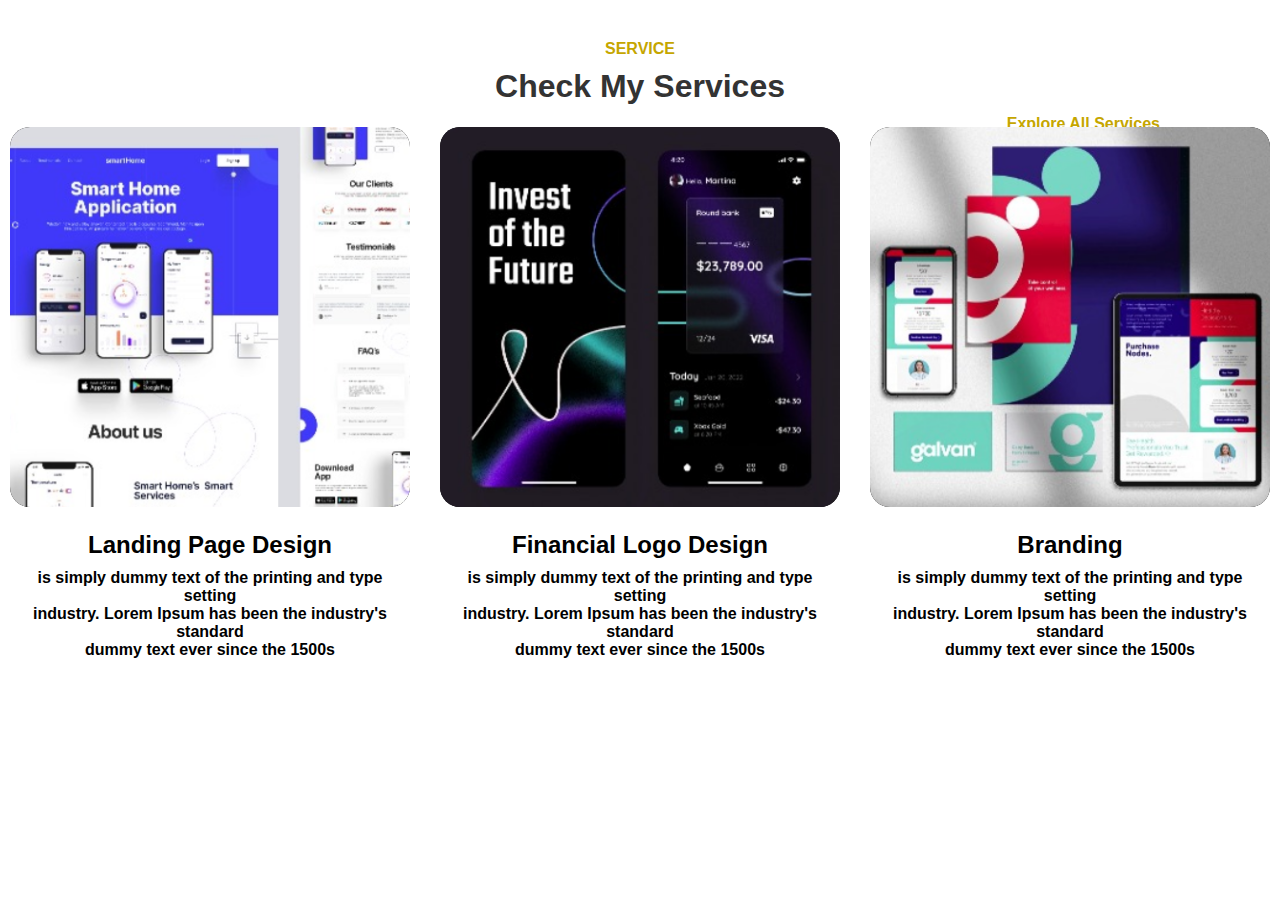
<file: index.html>
<!DOCTYPE html>
<html lang="en">
<head>
    <meta charset="UTF-8">
    <meta name="viewport" content="width=device-width, initial-scale=1.0">
    <title>Service</title>
    <link type="text/css" rel="stylesheet" href="./index.css">

</head>
<body>
    <div id="main">
        <div id="first-part">
           <b> <p class="one">SERVICE</p> <b>
            <p class="two">Check My Services</p>
           <b> <p class="three">Explore All Services</p> </b>
        </div>
        <div id="second-part">
            <div class="first-box">
                <img src="./first.png" alt="Landing Page Design">
                <h2>Landing Page Design</h2>
                <p>is simply dummy text of the printing and type setting <br>
                    industry. Lorem Ipsum has been the industry's standard <br>
                    dummy text ever since the 1500s </p>
            </div>
            <div class="second-box">
                <img src="./second.png" alt="Mobile App Design">
                <h2>Financial Logo Design</h2>
                <p>is simply dummy text of the printing and type setting <br> 
                    industry. Lorem Ipsum has been the industry's standard <br>
                    dummy text ever since the 1500s </p>
            </div>
            <div class="third-box">
                <img src="/third.png"Branding">
                <h2>Branding</h2>
                <p>is simply dummy text of the printing and type setting <br>
                    industry. Lorem Ipsum has been the industry's standard <br>
                    dummy text ever since the 1500s </p>
        </div>
    </div>
</body>
</html>
</file>
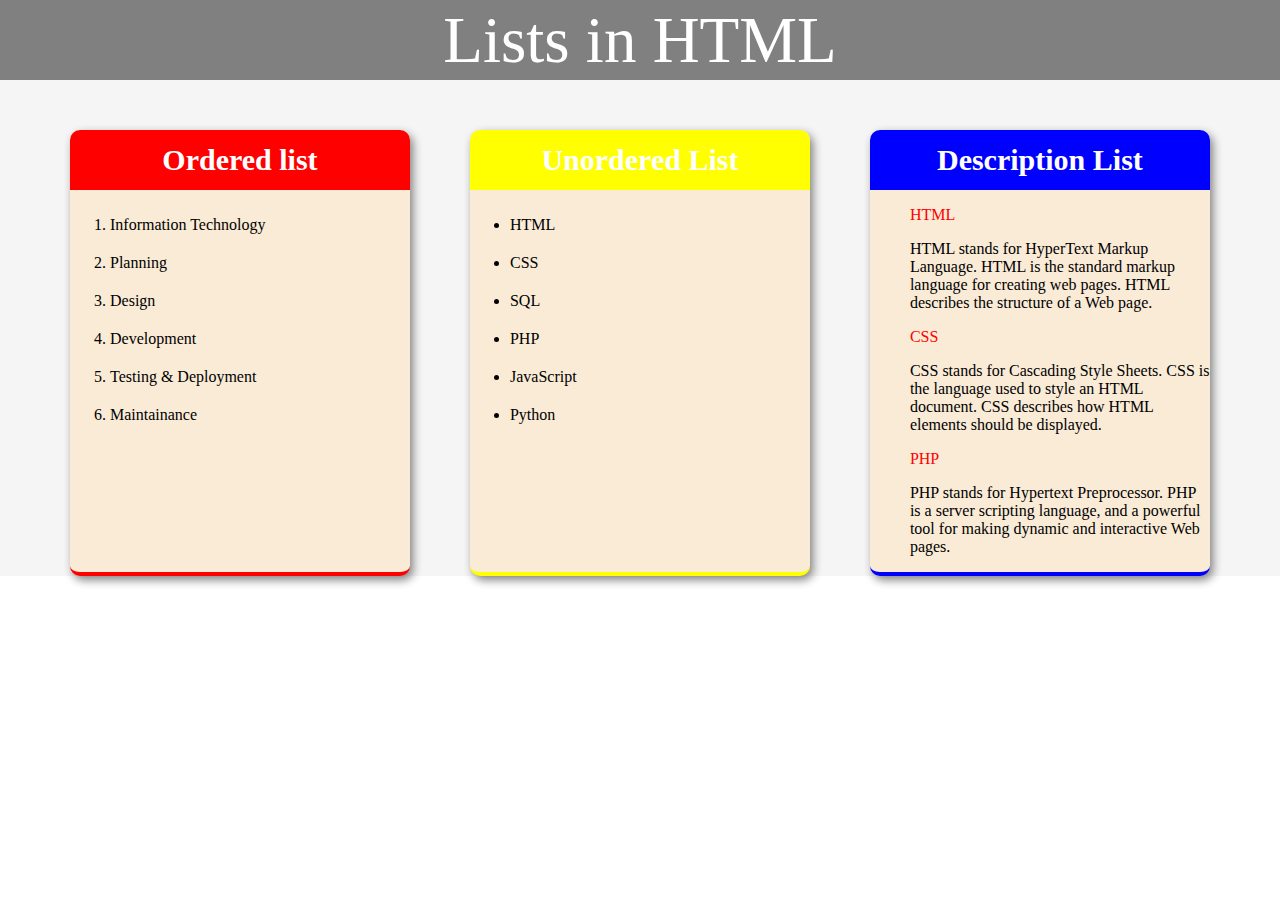
<file: project1.html>
<!DOCTYPE html>
<html lang="en">

<head>
	<meta charset="UTF-8">
	<meta name="viewport" content="width=device-width, initial-scale=1.0">
	<title>List Example</title>
	<link type="text/css" rel="stylesheet" href="./project1.css">
</head>

<body>
	<div class="first">
		Lists in HTML
		</div>
	<main id="main">
		<div class="card_container">
			<div class="card_row">
				<!-- first card -->
				<div class="common_card">
					<!-- card second section -->
					<div class="card-title">
						<b> Ordered list</b>
					</div>
					<!-- card second section -->
					<div class="card-data">
						<ol>
							<li>Information Technology</li>
							<li>Planning</li>
							<li>Design</li>
							<li>Development</li>
							<li>Testing & Deployment</li>
							<li>Maintainance</li>
						</ol>
					</div>
				</div>
			
				<div class="common_card common_card--two">
					<!--card first section-->
					<div class="card-title">
						<b>Unordered List</b>
					</div>
					<!--card second section-->
					<div class="card-data">
						<ul>
							<li>HTML</li>
							<li>CSS</li>
							<li>SQL</li>
							<li>PHP</li>
							<li>JavaScript</li>
							<li>Python</li>
						</ul>
					</div>
				</div>
			
				<div class="common_card common_card--three">
					<!--card first section-->
					<div class="card-title">
						<b>Description List</b>
					</div>
					<!--card second section-->
					<div class="card-data">
						<dl>
							<dt>
							<dd>
								<p>HTML</p>
								HTML stands for HyperText Markup Language.
								HTML is the standard markup language for creating web pages.
								HTML describes the structure of a Web page.
							</dd>
							</dt>

							<dt>
							<dd>
								<p>CSS</p>
								CSS stands for Cascading Style Sheets.
								CSS is the language used to style an HTML document.
								CSS describes how HTML elements should be displayed.
							</dd>
							</dt>
							<dt>
							<dd>
								<p>PHP</p>
								PHP stands for Hypertext Preprocessor.
								PHP is a server scripting language, and a powerful tool
								for making dynamic and interactive Web pages.
							</dd>
							</dt>
						</dl>
					</div>
				</div>
			</div>
		</div>
	</main>
</body>
</html>
</file>
<file: index.css>
*{
    padding: 0px;
    margin: 0px;
}

#main{
    padding: 10px 10px 10px 10px;
}

#first-part{
    font-family: Arial, Helvetica, sans-serif;
    text-align: center;
    color: #333;


}

.one{
    color: #c5a600;
    font-size: 16px;
    padding-top: 20px;
}

.two{
    font-size: 32px;
    padding-top: 0px;
    font-style: initial;
}

.three{
    color: #c5a600;
    font-size: 16px;
    text-align: right;
    padding-right: 110px;
}

#second-part{
    font-family: Arial, Helvetica, sans-serif;
    width: 100%;
    height: 500px;
    /* background-color: bisque; */
    margin-top: 10px;
    text-align: center;
    display: flex;
    justify-content: center;
    align-items: center;
}

img{
    height: 380px;
    width: 100%;
    margin-top: 0px;
    border-radius: 20px;
    background-color: black;
}

h2{
    margin-top: 20px;
    font-family: Arial, Helvetica, sans-serif;
    font-weight: lighter;
}


p{
    font-family: Arial, Helvetica, sans-serif;
    color: gray;
  margin-top:10px;
}
.first-box{
    padding-left: 0px;
}
.third-box{
    padding-left: 30px;
    padding-right: 0px;
}
.second-box{
    padding-left: 30px;
}
img:hover{
    background-attachment: blue;
    box-shadow: 0 0 2px 2px;
    border-radius: 3px;
}
</file>
<file: project1.css>
/* tag selector */
body{
    margin: 0px;
    padding: 0px;
}
/* id selector */
#main{
    background-color: whitesmoke;
}
#main-first{
    height: 80px;
    background-color: grey;
    width: 100%;
    text-align: center;
    display: flex;
    justify-content: center;
    align-items: center;
}
#main-first b{
    color: white;
    font-size: 40px;

}
#main-second{
    padding-left: 50px;
    padding-right: 30px;
    padding-top: 20px;
    padding-bottom: 20px;
    display: flex;
}
.first-card{
    border-radius: 10px;
    width: 450px;
    display: block;
    background-color: antiquewhite;
    min-height: 300px;
    border-bottom: 4px solid red;
    box-shadow: 3px 4px 10px grey;
}
.card-title{
    background-color: red;
    height: 60px;
    border-top-left-radius: 10px;
    border-top-right-radius: 10px;
    display: flex;
    justify-content: center;
    align-items: center;
    font-size: 30px;
    color: white;
}
li{
    padding-top: 10px;
    margin-block: 10px;
    margin-top: 10px;
}


#second-all{
    padding-left: 100px;
    padding-right: 30px;
    padding-top: 10px;
    padding-bottom: 20px;
}
.second-card{
    border-radius: 10px;
    width: 450px;
    background-color: antiquewhite;
    min-height: 300px;
    border-bottom: 4px solid yellow;
    box-shadow: 3px 4px 10px grey;
}
.seccard-title{
    background-color: yellow;
    height: 60px;
    border-top-left-radius: 10px;
    border-top-left-radius: 10px;
    display: flex;
    justify-content: center;
    align-items: center;
    font-size: 30px;
    color: white;
}
#third-all{
    padding-left: 50px;
    padding-right: 30px;
    padding-top: 10px;
    padding-bottom: 20px;
}
.third-card{
    border-radius: 10px;
    width: 450px;
    background-color: antiquewhite;
    min-height: 300px;
    border-bottom: 4px solid blue;
    box-shadow: 3px 4px 10px grey ;

}
.thircard-title{

    background-color: blue;
    height: 60px;
    border-top-right-radius: 10px;
    border-top-left-radius: 10px;
    display: flex;
    justify-content: center;
    align-items: center;
    font-size: 30px;
    color: white;

}
#hitesh{
    color: red;
}
dd p{
    padding-top: 0px;
    
}



* {
    box-sizing: border-box;
}

body{
    margin: 0;
    padding: 0;
}

#main{
    padding-top: 50px;
    background: whitesmoke;
}

.card_container {
    width: 100%;
    max-width: 1140px;
    margin: 0 auto;
}

.card_row {
    display: flex;
    flex-wrap: wrap;
    margin: 0 -30px;
}

.common_card {
    width: calc(33.33% - 60px);
    margin: 0 30px;
    border-radius: 10px;
    background-color: antiquewhite;
    border-bottom: 4px solid red;
    box-shadow: 3px 4px 10px grey;
}

.common_card--two {
    border-bottom: 4px solid yellow;
    box-shadow: 3px 4px 10px grey;
}

.common_card--three {
    border-bottom: 4px solid blue;
    box-shadow: 3px 4px 10px grey;
}

.card-title{
    background-color: red;
    font-size: 30px;
    border-radius: 10px 10px 0 0;
}

.common_card--two .card-title {
    background-color: yellow;
}
.common_card--three .card-title {
    background-color: blue;
}
dd{
margin-top: 0px;
}
.first{
    height: 80px;
    background-color: grey;
    width: 100%;
    text-align: center;
    display: flex;
    justify-content: center;
    align-items: center;
    font-size: 65px;
    color: white;
}
 .card-data p{
    color: red;
 }
 .card-data dd{
    margin-top: 0;
 }
</file>
